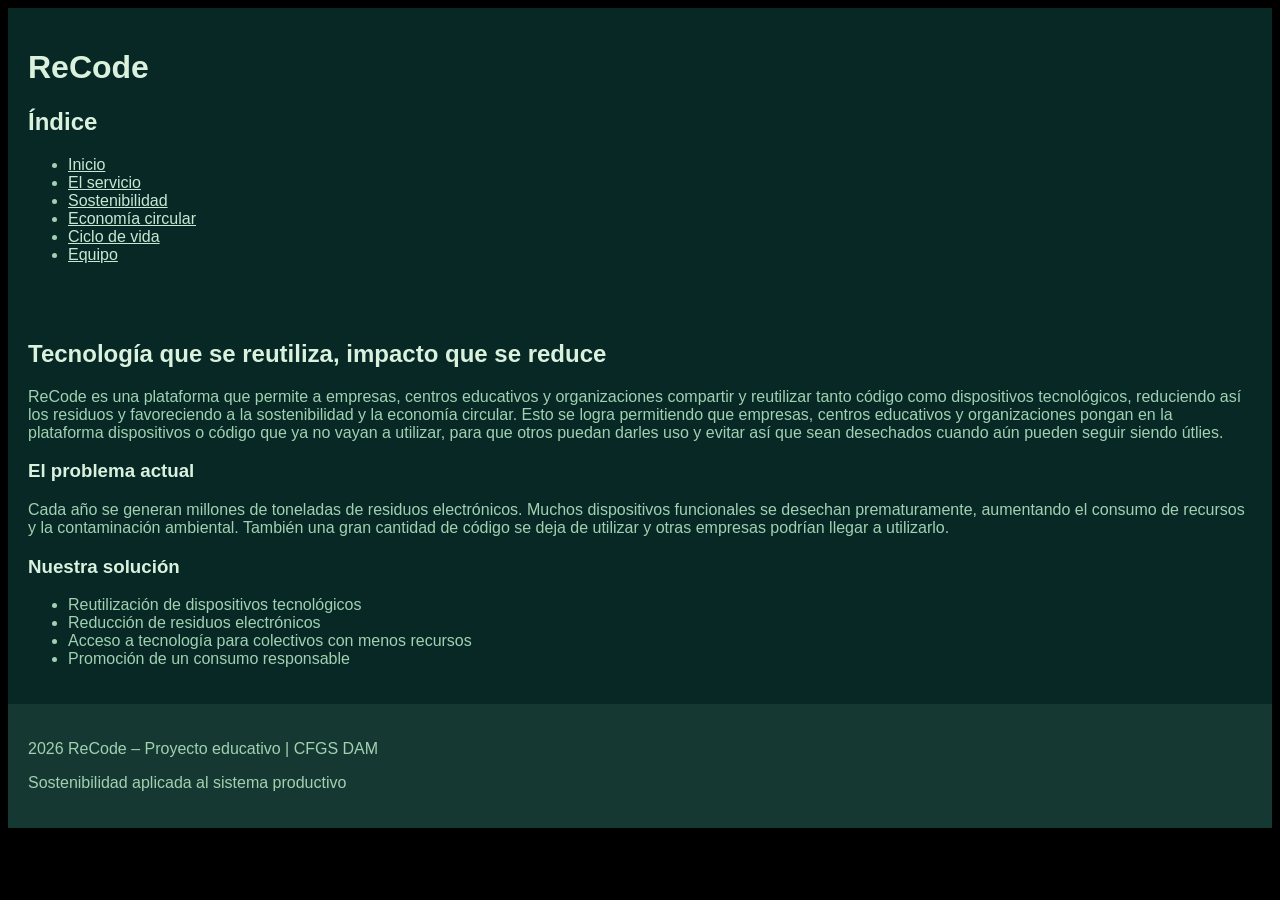
<file: index.html>
<!DOCTYPE html>
<html lang = "es">
    <head>
        <meta charset = "UTF-8">
        <meta name = "viewport" content = "width=device-width, initial-scale=1.0">
        <title>ReCode | Reutilización tecnológica sostenible</title>

        <!-- Hoja de estilos común -->
        <link rel = "stylesheet" href = "styles.css">
    </head>
    <body>

        <!-- ===== HEADER ===== -->
        <header>
            <h1>ReCode</h1>
            <h2>Índice</h2>
            <nav>
                <ul class = "indice">
                    <li><a href = "index.html">Inicio</a></li>
                    <li><a href = "producto.html">El servicio</a></li>
                    <li><a href = "sostenibilidad.html">Sostenibilidad</a></li>
                    <li><a href = "economia-circular.html">Economía circular</a></li>
                    <li><a href = "ciclo-vida.html">Ciclo de vida</a></li>
                    <li><a href = "equipo.html">Equipo</a></li>
                </ul>
            </nav>
        </header>

        <!-- ===== MAIN ===== -->
        <main>

            <!-- Hero / Presentación -->
            <section id = "hero">
                <h2>Tecnología que se reutiliza, impacto que se reduce</h2>
                <p>
                    ReCode es una plataforma que permite a empresas, centros educativos y organizaciones 
                    compartir y reutilizar tanto código como dispositivos tecnológicos, reduciendo así los residuos
                    y favoreciendo a la sostenibilidad y la economía circular.
                    Esto se logra permitiendo que empresas, centros educativos y organizaciones 
                    pongan en la plataforma dispositivos o código que ya no vayan a utilizar,
                    para que otros puedan darles uso y evitar así que sean desechados cuando aún pueden seguir siendo útlies. 
                </p>
            </section>

            <!-- Problema -->
            <section id = "problema">
                <h3>El problema actual</h3>
                <p>
                    Cada año se generan millones de toneladas de residuos electrónicos.
                    Muchos dispositivos funcionales se desechan prematuramente,
                    aumentando el consumo de recursos y la contaminación ambiental.
                    También una gran cantidad de código se deja de utilizar y otras empresas podrían llegar a utilizarlo.
                </p>
            </section>

            <!-- Solución -->
            <section id = "solucion">
                <h3>Nuestra solución</h3>
                <ul>
                    <li>Reutilización de dispositivos tecnológicos</li>
                    <li>Reducción de residuos electrónicos</li>
                    <li>Acceso a tecnología para colectivos con menos recursos</li>
                    <li>Promoción de un consumo responsable</li>
                </ul>
            </section>

        </main>

        <!-- ===== FOOTER ===== -->
        <footer>
            <p>2026 ReCode – Proyecto educativo | CFGS DAM</p>
            <p>Sostenibilidad aplicada al sistema productivo</p>
        </footer>

    </body>
</html>
</file>
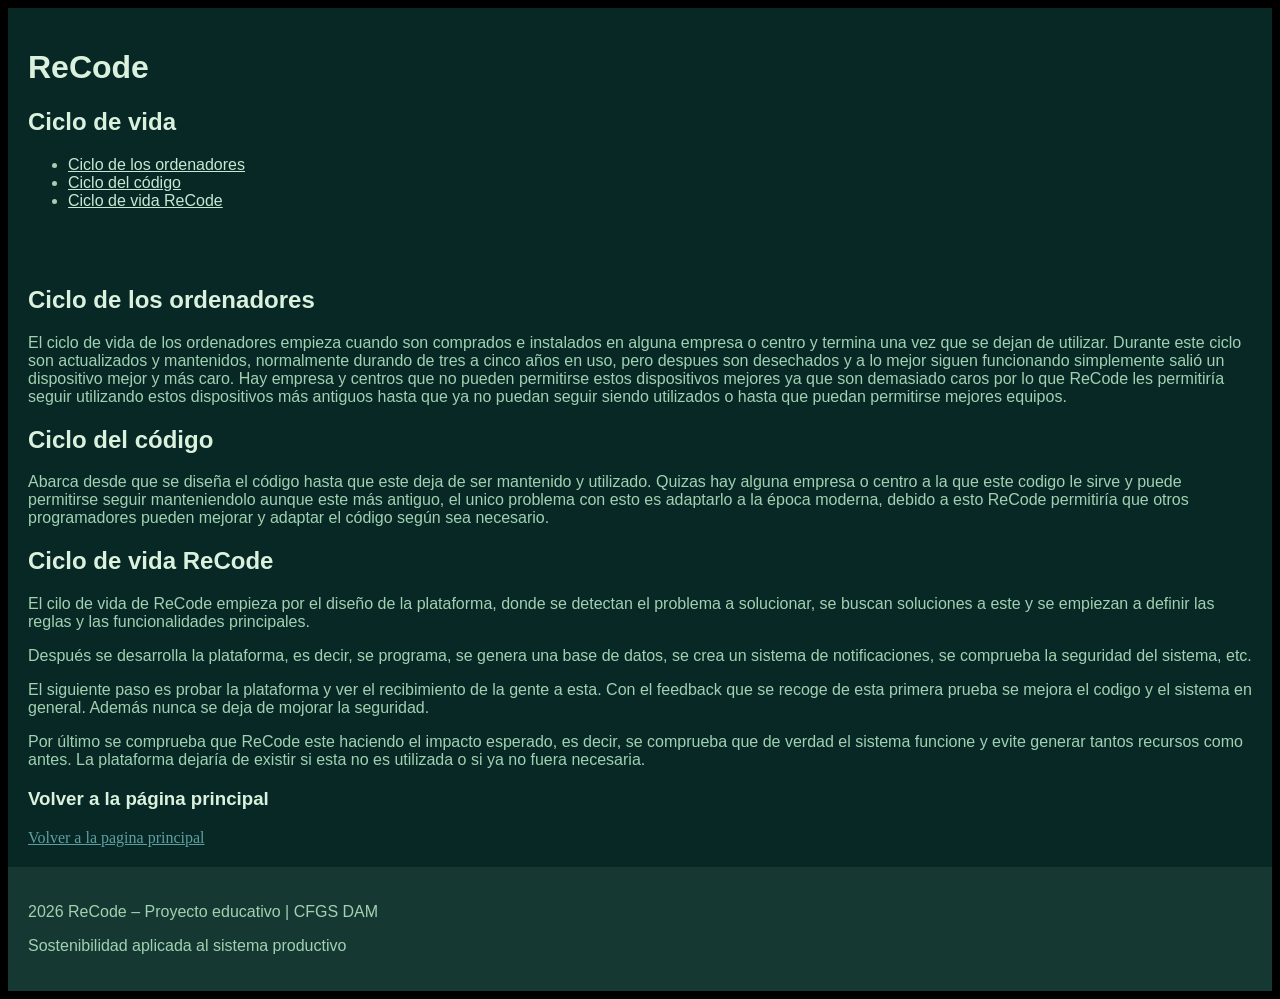
<file: ciclo-vida.html>
<!DOCTYPE html>
<html>
    <head>
        <meta charset="UTF-8">
        <title>Ciclo de vida</title>

         <!-- Hoja de estilos común -->
        <link rel="stylesheet" href="styles.css">
    </head>
    <body>

         <!-- ===== HEADER ===== -->
        <header>
            <h1>ReCode</h1>
            <h2>Ciclo de vida</h2>
            <nav>
                 <ul class = "indice">
                    <li><a href = "#c_ordenadores">Ciclo de los ordenadores</a></li>
                    <li><a href = "#c_codigo">Ciclo del código</a></li>
                    <li><a href = "#c_ReCode">Ciclo de vida ReCode</a></li>
                </ul>
            </nav>
        </header>

        <!-- ===== MAIN ===== -->
        <main>

            <!-- ciclo de vida de los ordenadores -->
            <section id = "c_ordenadores">
                <h2>Ciclo de los ordenadores</h2>
                <p>
                    El ciclo de vida de los ordenadores empieza cuando son comprados e instalados en alguna empresa o centro y termina una vez que se dejan de utilizar.
                    Durante este ciclo son actualizados y mantenidos, normalmente durando de tres a cinco años en uso, 
                    pero despues son desechados y a lo mejor siguen funcionando simplemente salió un dispositivo mejor y más caro.
                    Hay empresa y centros que no pueden permitirse estos dispositivos mejores ya que son demasiado caros por lo que ReCode 
                    les permitiría seguir utilizando estos dispositivos más antiguos hasta que ya no puedan seguir siendo utilizados o hasta que puedan permitirse mejores equipos. 
                </p>
            </section>

            <!-- ciclo de vida del código -->
            <section id = "c_codigo">
                <h2>Ciclo del código</h2>
                <p>
                    Abarca desde que se diseña el código hasta que este deja de ser mantenido y utilizado.
                    Quizas hay alguna empresa o centro a la que este codigo le sirve y puede permitirse seguir manteniendolo aunque este más antiguo, 
                    el unico problema con esto es adaptarlo a la época moderna,
                    debido a esto ReCode permitiría que otros programadores pueden mejorar y adaptar el código según sea necesario.
                </p>
            </section>

            <!-- ciclo de vida de ReCode -->
            <section id = "c_ReCode">
                <h2>Ciclo de vida ReCode</h2>
                <p>
                    El cilo de vida de ReCode empieza por el diseño de la plataforma, 
                    donde se detectan el problema a solucionar, 
                    se buscan soluciones a este y se empiezan a definir las reglas y las funcionalidades principales.
                </p>
                <p>
                    Después se desarrolla la plataforma, es decir, se programa, se genera una base de datos, 
                    se crea un sistema de notificaciones, se comprueba la seguridad del sistema, etc.
                </p>
                <p>
                    El siguiente paso es probar la plataforma y ver el recibimiento de la gente a esta. 
                    Con el feedback que se recoge de esta primera prueba se mejora el codigo y el sistema en general.
                    Además nunca se deja de mojorar la seguridad. 
                </p>
                <p>
                    Por último se comprueba que ReCode este haciendo el impacto esperado, es decir, 
                    se comprueba que de verdad el sistema funcione y evite generar tantos recursos como antes. 
                    La plataforma dejaría de existir si esta no es utilizada o si ya no fuera necesaria.
                </p>
            </section>

            <section class = "vuelta">
                <h3>Volver a la página principal</h3>
                <div><a href = "index.html">Volver a la pagina principal</a></div>
            </section>

        </main>

        <!-- ===== FOOTER ===== -->
    <footer>
        <p>2026 ReCode – Proyecto educativo | CFGS DAM</p>
        <p>Sostenibilidad aplicada al sistema productivo</p>
    </footer>

    </body>
</html>
</file>
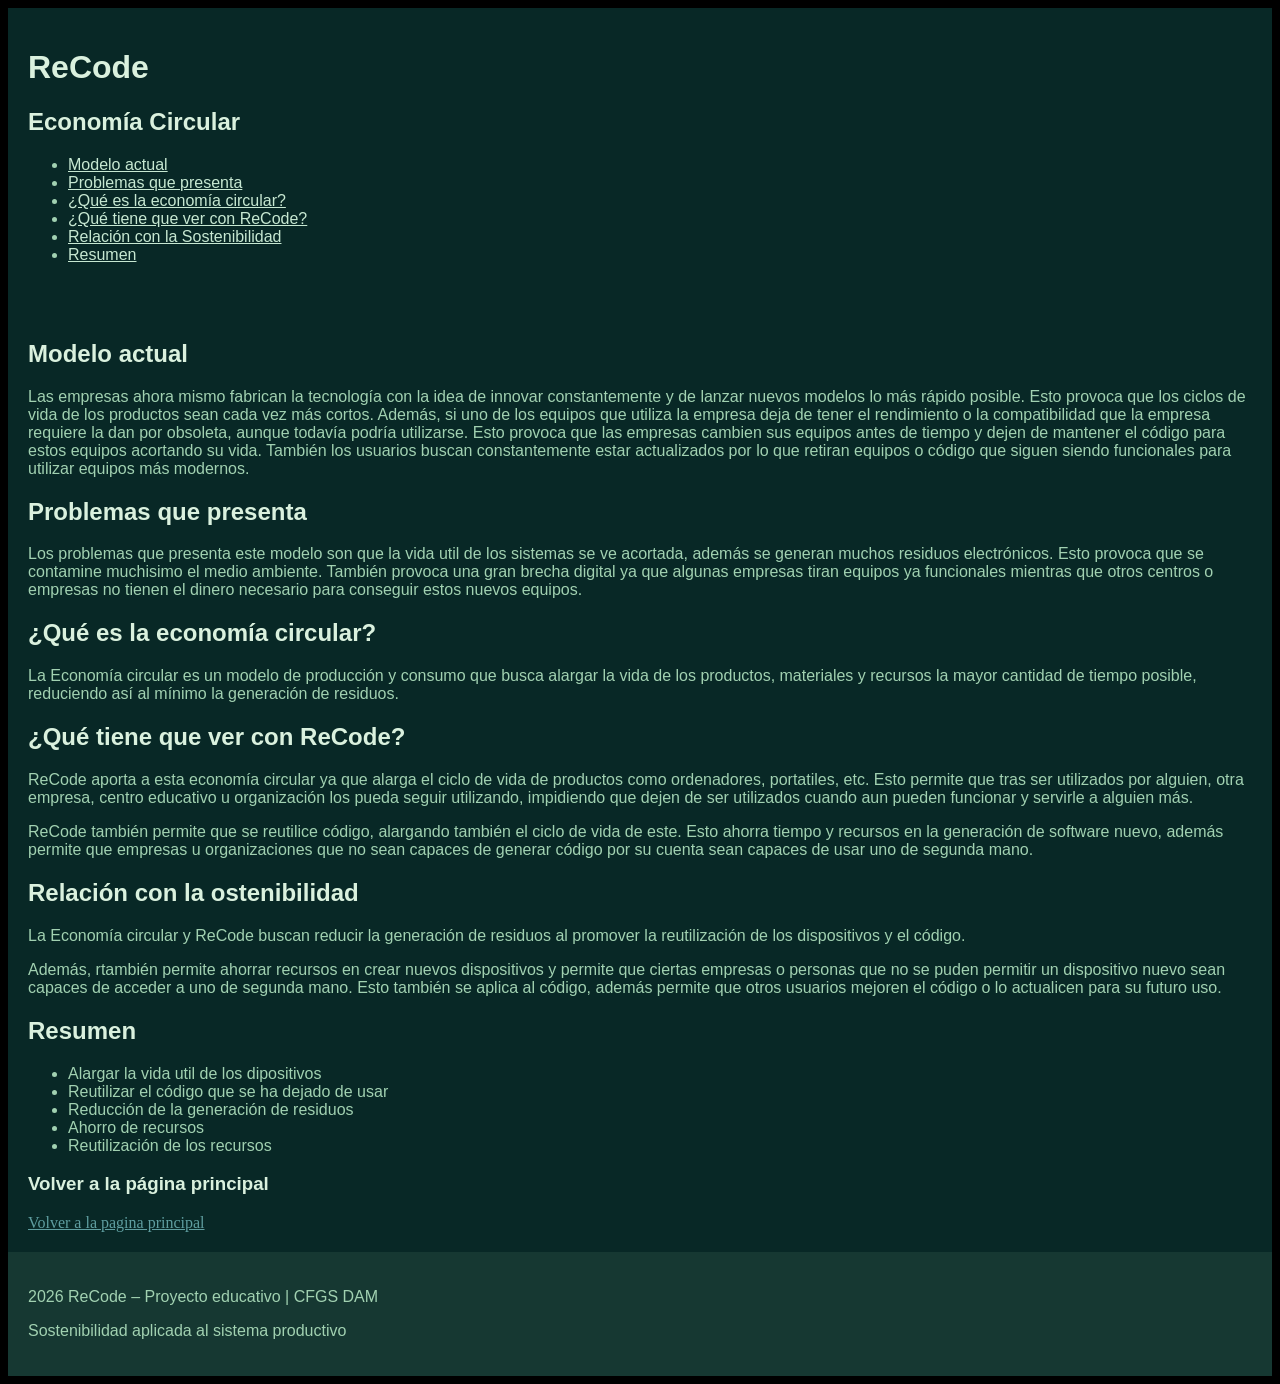
<file: economia-circular.html>
<!DOCTYPE html>
<html>
	<head>
		<meta charset="UTF-8">
        <meta name="viewport" content="width=device-width, initial-scale=1.0">
        <title>ReCode | Reutilización tecnológica sostenible</title>
	
	    <!-- Hoja de estilos común -->
        <link rel="stylesheet" href="styles.css">
	</head>
	<body>
	
	 <!-- ===== HEADER ===== -->
    <header>
        <h1>ReCode</h1>
		<h2>Economía Circular</h2>
        <nav>
            <ul class = "indice">
                <li><a href = "#modelo">Modelo actual</a></li>
                <li><a href = "#problemas">Problemas que presenta</a></li>
                <li><a href = "#Explicacion">¿Qué es la economía circular?</a></li>
                <li><a href = "#ReCode">¿Qué tiene que ver con ReCode?</a></li>
                <li><a href = "#sostenibilidad">Relación con la Sostenibilidad</a></li>
                <li><a href = "#resumen">Resumen</a></li>
            </ul>
        </nav>
    </header>
	
	<!-- ===== MAIN ===== -->
    <main>

         <!-- Modelo actual -->
        <section id = "modelo">
            <h2>Modelo actual</h2>
            <p>
                Las empresas ahora mismo fabrican la tecnología con la idea de innovar constantemente 
                y de lanzar nuevos modelos lo más rápido posible. 
                Esto provoca que los ciclos de vida de los productos sean cada vez más cortos.
                Además, si uno de los equipos que utiliza la empresa deja de tener el rendimiento o la compatibilidad que la empresa requiere
                la dan por obsoleta, aunque todavía podría utilizarse.
                Esto provoca que las empresas cambien sus equipos antes de tiempo y dejen de mantener el código para estos equipos acortando su vida.
                También los usuarios buscan constantemente estar actualizados por lo que retiran equipos o código que siguen siendo funcionales para utilizar equipos más modernos.
            </p>
        </section>

        <!-- Problemas -->
        <section id = "problemas">
            <h2>Problemas que presenta</h2>
            <p>
                Los problemas que presenta este modelo son que la vida util de los sistemas se ve acortada, además se generan muchos residuos electrónicos.
                Esto provoca que se contamine muchisimo el medio ambiente. 
                También provoca una gran brecha digital ya que algunas empresas tiran equipos ya funcionales mientras que 
                otros centros o empresas no tienen el dinero necesario para conseguir estos nuevos equipos. 
            </p>
        </section>
        
        <!-- ¿Que es? -->
        <section id = "Explicacion">
            <h2>¿Qué es la economía circular?</h2>
            <p>
                La Economía circular es un modelo de producción y consumo que busca 
				alargar la vida de los productos, materiales y recursos 
				la mayor cantidad de tiempo posible, 
				reduciendo así al mínimo la generación de residuos.
            </p>
        </section>

        <!-- ¿Que tiene que ver con ReCode? -->
        <section id = "ReCode">
            <h2>¿Qué tiene que ver con ReCode?</h2>
            <p>
                ReCode aporta a esta economía circular ya que alarga el ciclo de vida
				de productos como ordenadores, portatiles, etc. 
				Esto permite que tras ser utilizados por alguien, 
				otra empresa, centro educativo u organización los pueda seguir utilizando, 
				impidiendo que dejen de ser utilizados cuando aun pueden funcionar y servirle a alguien más. 
            </p>
			<p>
				ReCode también permite que se reutilice código, 
				alargando también el ciclo de vida de este. 
				Esto ahorra tiempo y recursos en la generación de software nuevo, 
				además permite que empresas u organizaciones que no sean capaces de generar código
				por su cuenta sean capaces de usar uno de segunda mano.
			</p>
        </section>
		
		<!-- Aplicación al proyecto -->
        <section id = "sostenibilidad">
            <h2>Relación con la ostenibilidad</h2>
			<p>
				La Economía circular y ReCode buscan reducir la generación de residuos 
				al promover la reutilización de los dispositivos y el código.
			</p>
			<p>
			Además, rtambién permite ahorrar recursos en crear nuevos dispositivos
			y permite que ciertas empresas o personas que no se puden permitir un dispositivo nuevo
			sean capaces de acceder a uno de segunda mano. 
			Esto también se aplica al código, además permite que otros usuarios mejoren el código
			o lo actualicen para su futuro uso. 
			</p>
        </section>

        <!-- Resumen -->
        <section id = "resumen">
            <h2>Resumen</h2>
             <ul>
                <li>Alargar la vida util de los dipositivos</li>
                <li>Reutilizar el código que se ha dejado de usar</li>
                <li>Reducción de la generación de residuos</li>
                <li>Ahorro de recursos</li>
				<li>Reutilización de los recursos</li>
            </ul>
        </section>

        <section class = "vuelta">
                <h3>Volver a la página principal</h3>
                <div><a href = "index.html">Volver a la pagina principal</a></div>
        </section>
		
	</main>
	
	<!-- ===== FOOTER ===== -->
    <footer>
        <p>2026 ReCode – Proyecto educativo | CFGS DAM</p>
        <p>Sostenibilidad aplicada al sistema productivo</p>
    </footer>
	
	</body>
</html>
</file>
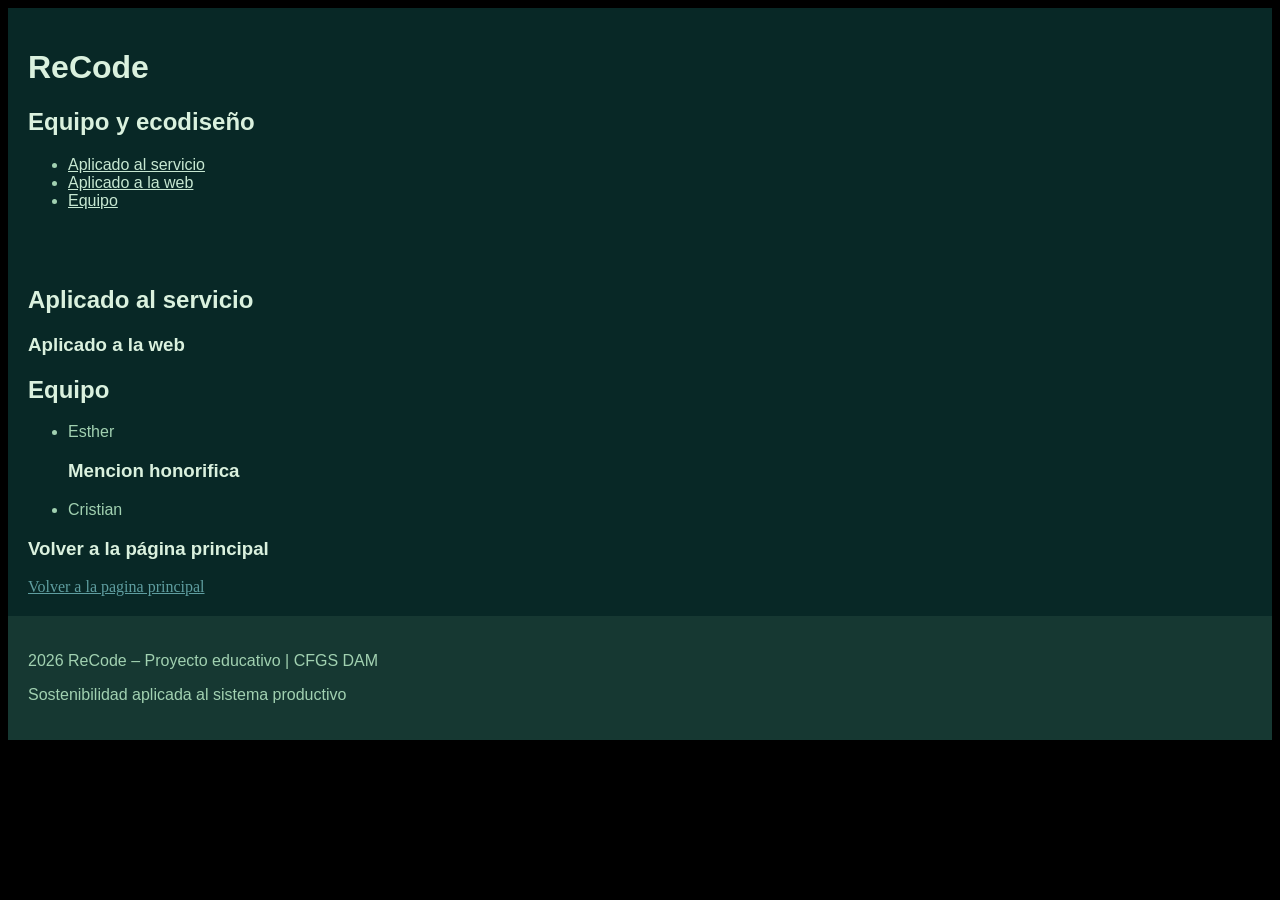
<file: equipo.html>
<!DOCTYPE html>
<html lang = "es">
    <head>
        <meta charset = "UTF-8">
        <meta name = "viewport" content = "width=device-width, initial-scale=1.0">
        <title>ReCode | Reutilización tecnológica sostenible</title>
        
        <!-- Hoja de estilos común -->
        <link rel = "stylesheet" href = "styles.css">
    </head>
    <body>

        <!-- ===== HEADER ===== -->
        <header>
            <h1>ReCode</h1>
            <h2>Equipo y ecodiseño</h2>
            <nav>
                <ul class = "indice">
                    <li><a href = "#ed_servicio">Aplicado al servicio</a></li>
                    <li><a href = "#ed_web">Aplicado a la web</a></li>
                    <li><a href = "#equipo">Equipo</a></li>
                </ul>
            </nav>
        </header>

        <!-- ===== MAIN ===== -->
        <main>

            <!-- Ecodiseño aplicado al servicio -->
            <section id = "ed_servicio">
                <h2>Aplicado al servicio</h2>
                <p>
                    
                </p>
            </section>

            <!-- Ecodiseño aplicado a la web -->
            <section id = "ed_web">
                <h3>Aplicado a la web</h3>
                <p>
                    
                </p>
            </section>

            <!-- Equipo que ha creado el proyecto -->
            <section id = "equipo">
                <h2>Equipo</h2>
                <ul>
                    <li>Esther</li>
                    <h3>Mencion honorifica</h3>
                    <li>Cristian</li>
                </ul>
            </section>

            <section class = "vuelta">
                <h3>Volver a la página principal</h3>
                <div><a href = "index.html">Volver a la pagina principal</a></div>
            </section>

        </main>

        <!-- ===== FOOTER ===== -->
        <footer>
            <p>2026 ReCode – Proyecto educativo | CFGS DAM</p>
            <p>Sostenibilidad aplicada al sistema productivo</p>
        </footer>

    </body>
</html>
</file>
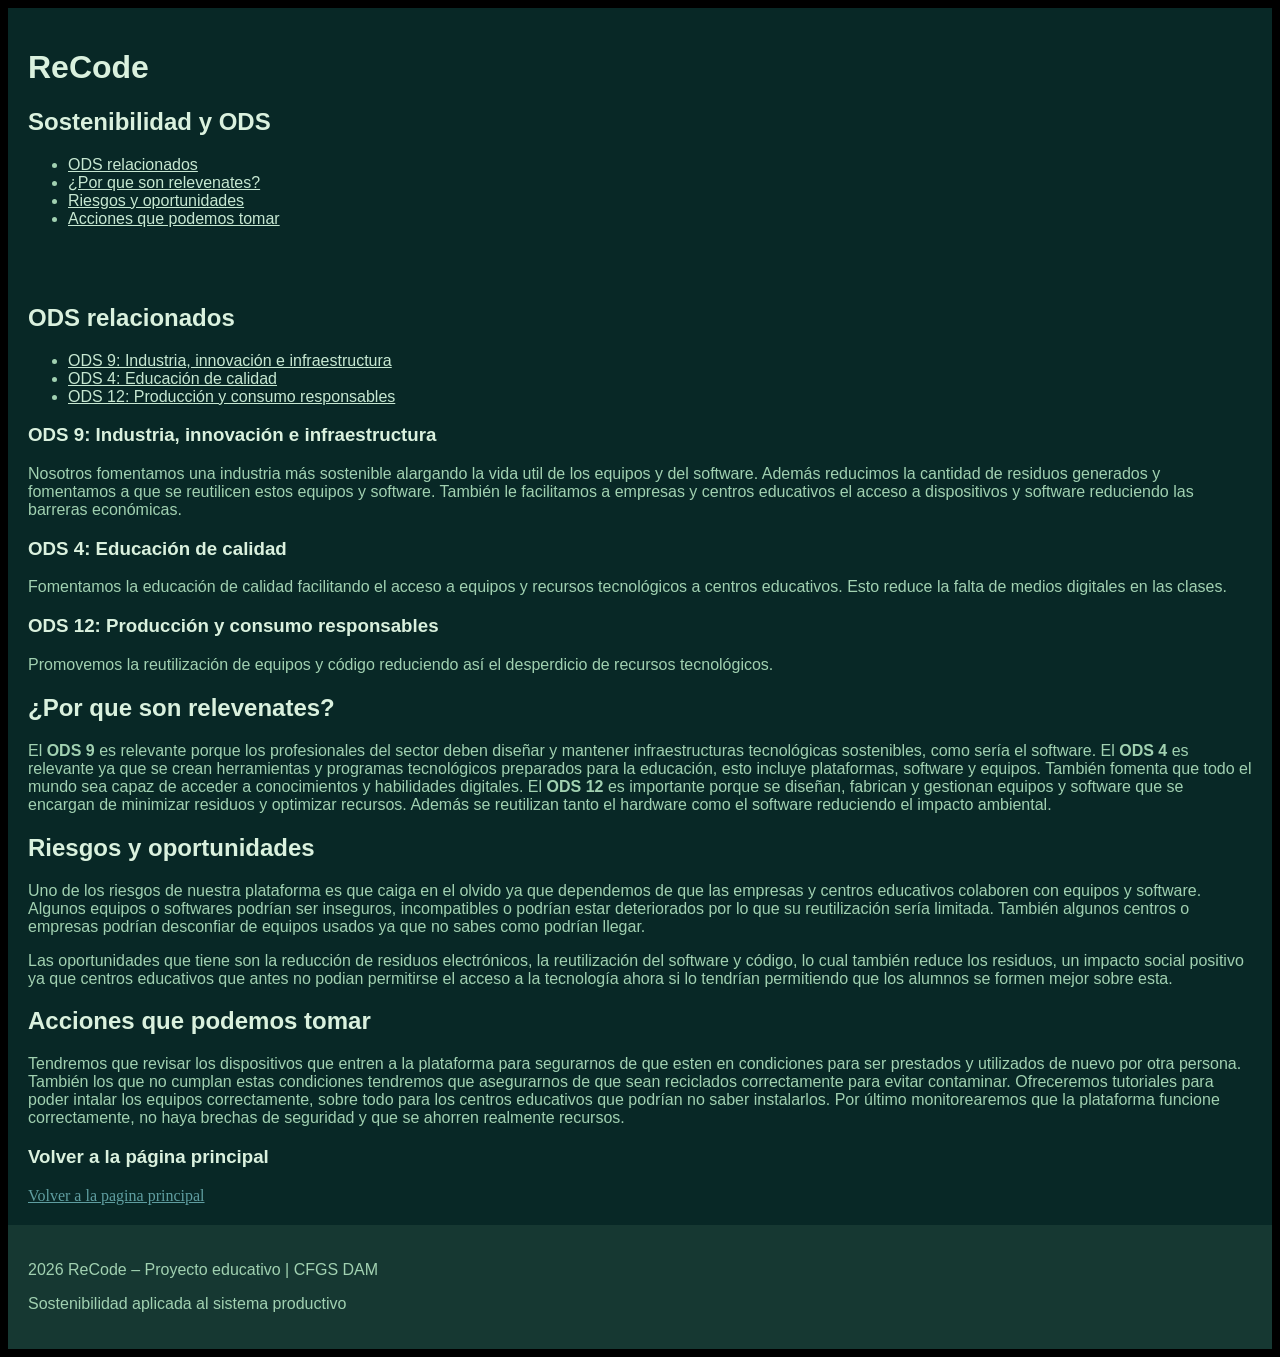
<file: sostenibilidad.html>
<!DOCTYPE html>
<html lang = "es">
    <head>
        <meta charset = "UTF-8">
        <meta name = "viewport" content = "width=device-width, initial-scale=1.0">
        <title>ReCode | Reutilización tecnológica sostenible</title>

         <!-- Hoja de estilos común -->
        <link rel = "stylesheet" href = "styles.css">

        <!-- JavaScript -->
        <script src = "main.js" defer></script>
    </head>
    <body>

        <!-- ===== HEADER ===== -->
        <header>
            <h1>ReCode</h1>
            <h2>Sostenibilidad y ODS</h2>
            <nav>
                <ul class = "indice">
                    <li><a href = "#ODS">ODS relacionados</a></li>
                    <li><a href = "#relevancia">¿Por que son relevenates?</a></li>
                    <li><a href = "#riesgos">Riesgos y oportunidades</a></li>
                    <li><a href = "#acciones">Acciones que podemos tomar</a></li>
                </ul>
            </nav>
        </header>

         <!-- ===== MAIN ===== -->
        <main>

            <!-- ODS -->
            <section id = "ODS">
                <h2>ODS relacionados</h2>
                <ul class = "indice">
                    <li><a href = "#ODS9">ODS 9: Industria, innovación e infraestructura</a></li>
                    <li><a href = "#ODS4">ODS 4: Educación de calidad</a></li>
                    <li><a href = "#ODS12">ODS 12: Producción y consumo responsables</a></li>
                </ul>
                <h3 id = "ODS9">ODS 9: Industria, innovación e infraestructura</h3>
                <p>
                    Nosotros fomentamos una industria más sostenible alargando la vida util de los equipos y del software.
                    Además reducimos la cantidad de residuos generados y fomentamos a que se reutilicen estos equipos y software. 
                    También le facilitamos a empresas y centros educativos el acceso a dispositivos y software reduciendo las barreras económicas.
                </p>
                <h3 id = "ODS4">ODS 4: Educación de calidad</h3>
                <p>
                    Fomentamos la educación de calidad facilitando el acceso a equipos y recursos tecnológicos a centros educativos.
                    Esto reduce la falta de medios digitales en las clases. 
                </p>
                <h3 id = "ODS12">ODS 12: Producción y consumo responsables</h3>
                <p>
                    Promovemos la reutilización de equipos y código reduciendo así el desperdicio de recursos tecnológicos. 
                </p>
            </section>

            <!-- Relevancia de los ODS con el proyecto -->
            <section id = "relevancia">
                <h2>¿Por que son relevenates?</h2>
                <p>
                    El <strong>ODS 9</strong> es relevante porque los profesionales del sector deben diseñar y mantener infraestructuras tecnológicas sostenibles, como sería el software.
                    El <strong>ODS 4</strong> es relevante ya que se crean herramientas y programas tecnológicos preparados para la educación, esto incluye plataformas, software y equipos.
                    También fomenta que todo el mundo sea capaz de acceder a conocimientos y habilidades digitales. 
                    El <strong>ODS 12</strong> es importante porque se diseñan, fabrican y gestionan equipos y software que se encargan de minimizar residuos y optimizar recursos. 
                    Además se reutilizan tanto el hardware como el software reduciendo el impacto ambiental. 
                </p>
            </section>

            <!-- Riesgos y oportunidades de la plataforma -->
            <section id = "riesgos">
                <h2>Riesgos y oportunidades</h2>
                <p>
                    Uno de los riesgos de nuestra plataforma es que caiga en el olvido ya que dependemos de que las empresas y centros educativos colaboren con equipos y software.
                    Algunos equipos o softwares podrían ser inseguros, incompatibles o podrían estar deteriorados por lo que su reutilización sería limitada. 
                    También algunos centros o empresas podrían desconfiar de equipos usados ya que no sabes como podrían llegar.
                </p>
                <p>
                    Las oportunidades que tiene son la reducción de residuos electrónicos, la reutilización del software y código, lo cual también reduce los residuos, 
                    un impacto social positivo ya que centros educativos que antes no podian permitirse el acceso a la tecnología ahora si lo tendrían 
                    permitiendo que los alumnos se formen mejor sobre esta. 
                </p>
            </section>

            <!-- Acciones que podemos tomar respecto a los riesgos -->
            <section id = "acciones">
                <h2>Acciones que podemos tomar</h2>
                <p>
                    Tendremos que revisar los dispositivos que entren a la plataforma para segurarnos de que esten en condiciones para ser prestados y utilizados de nuevo por otra persona. 
                    También los que no cumplan estas condiciones tendremos que asegurarnos de que sean reciclados correctamente para evitar contaminar. 
                    Ofreceremos tutoriales para poder intalar los equipos correctamente, sobre todo para los centros educativos que podrían no saber instalarlos.
                    Por último monitorearemos que la plataforma funcione correctamente, no haya brechas de seguridad y que se ahorren realmente recursos. 
                </p>
            </section>

            <section class = "vuelta">
                <h3>Volver a la página principal</h3>
                <div><a href = "index.html">Volver a la pagina principal</a></div>
            </section>

        </main>

        <!-- ===== FOOTER ===== -->
        <footer>
            <p>2026 ReCode – Proyecto educativo | CFGS DAM</p>
            <p>Sostenibilidad aplicada al sistema productivo</p>
        </footer>

    </body>
</html>
</file>
<file: styles.css>
* {
    margin: 10;
    padding: 10;
    box-sizing: border-box; 
}

html {
    background-color: black;
}

body{
    background-color: #082826;
}

header {
    padding: 20px;
}

main {
    padding: 20px;
}

footer {
    padding: 20px;
    font-family: 'Roboto', sans-serif;
    background-color: #163832;
}

h1, h2, h3 {
    font-family: 'Montserrat', sans-serif;
    color: #DAF1DE;
}

p {
    font-family: 'Inter', sans-serif;
    color: #A1D1B1;
}

ul {
    font-family: 'Roboto', sans-serif;
    color: #A1D1B1;
}

.indice a {
    color: #C7E8D2;
}

.vuelta a {
    color: cadetblue;
}

.comentarios {
    display: grid;
    width: 425px;
    gap: 10px;
    border: 1px solid #C7E8D2;
    padding: 10px;
    background-color: #163832;
}

#nombre {
    width: 400px;
}

#email {
    width: 400px;
}

#comentario {
    height: 100px;
    width: 400px;
}

.label {
    color: #A1D1B1;
}

.btnenviar {
    width: 400px;
}

.productos {
    display: grid;
    width: 600px;
    gap: 10px;
    border: 1px solid #C7E8D2;
    padding: 10px;
    background-color: #163832;
    color: #A1D1B1;
    font-family: 'Inter', sans-serif;
    font-size: small;
}
</file>
